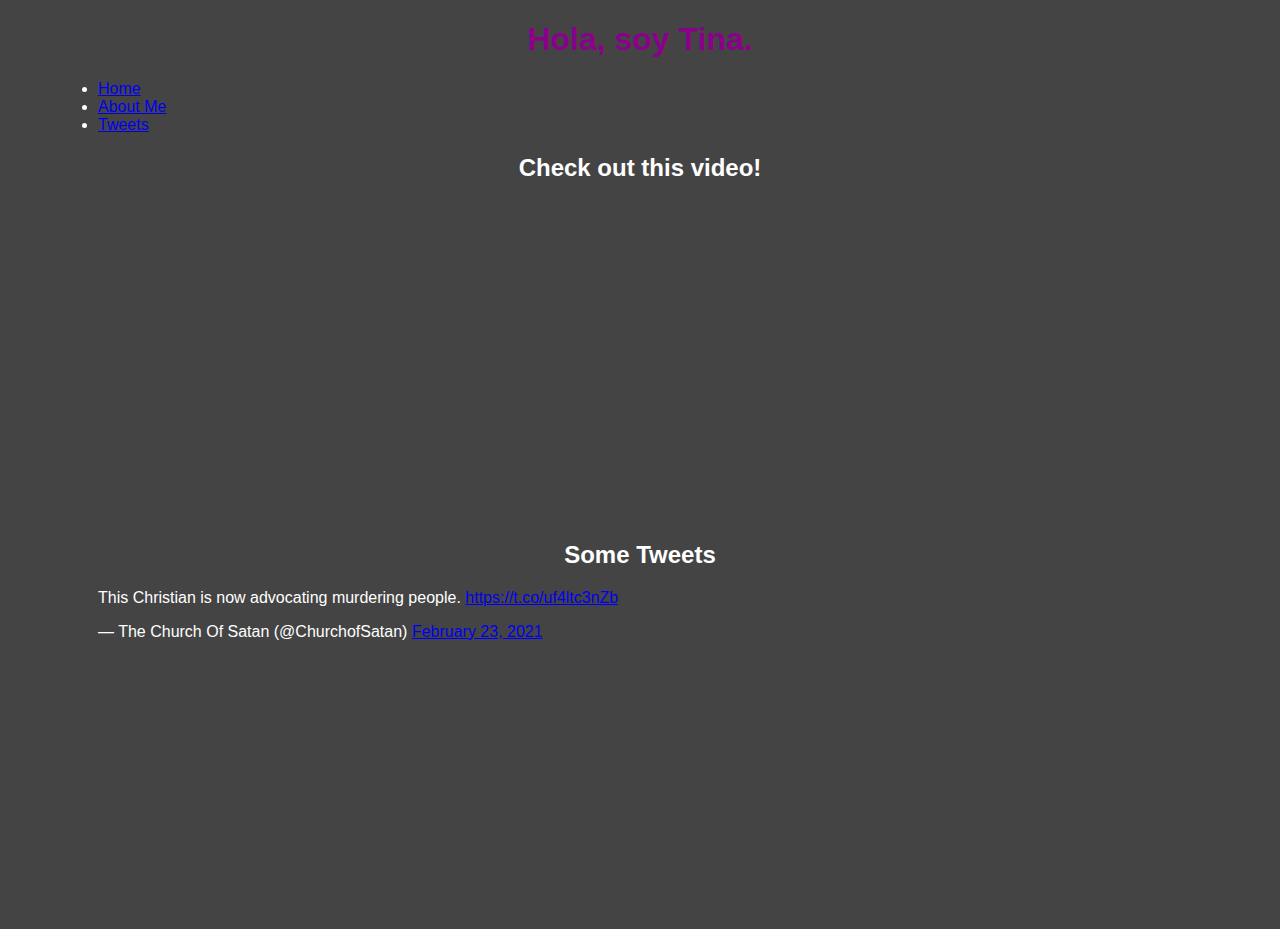
<file: aboutme.html>
<!DOCTYPE html>
<html lang="en">

<head>
    <meta charset="UTF-8">
    <meta http-equiv="X-UA-Compatible" content="IE=edge">
    <meta name="viewport" content="width=device-width, initial-scale=1.0">
    <title>Tina | About me</title>

    <link rel="stylesheet" href="./styles.css">
</head>

<body>
    <header>
        <nav>
            <h1 class="text-primary">Hola, soy Tina.</h1>

            <ul>
                <li><a href="./index.html">Home</a></li>
                <li><a href="#">About Me</a></li>
                <li><a href="./tweets.html">Tweets</a></li>
            </ul>
        </nav>
    </header>
    <main>
        <h2>Check out this video!</h2>

        <iframe width="560" height="315" src="https://www.youtube.com/embed/8iCWUvHMPxQ" frameborder="0"
                allow="accelerometer; autoplay; clipboard-write; encrypted-media; gyroscope; picture-in-picture"
                allowfullscreen></iframe>

        <h2>Some Tweets</h2>

        <blockquote class="twitter-tweet">
            <p lang="en" dir="ltr">This Christian is now advocating murdering people. <a
                   href="https://t.co/uf4ltc3nZb">https://t.co/uf4ltc3nZb</a></p>&mdash; The Church Of Satan
            (@ChurchofSatan) <a
               href="https://twitter.com/ChurchofSatan/status/1364080506921381895?ref_src=twsrc%5Etfw">February 23,
                2021</a>
        </blockquote>
        <script async src="https://platform.twitter.com/widgets.js" charset="utf-8"></script>
    </main>
    <footer></footer>
</body>

</html>
</file>
<file: styles.css>
body {
    box-sizing: border-box;
    min-height: 100vh;
    max-width: 100vw;
    padding: 0 50px;
    font-family: sans-serif;
    color: white;
    background: #444;
}

img {
    width: 100%;
    max-width: 800px;
    display: block;
    margin: 0 auto;
    /* max-width: 100px; */
}

h1,
h2,
h3,
h4,
h5,
h6 {
    text-align: center;
}

.text-primary,
.text-secondary {
    font-family: Verdana, Geneva, Tahoma, sans-serif;
}

.text-primary {
    color: darkmagenta;
}

.text-secondary {
    /* color: yellow; */
}

#principal {
    font-size: 40px;
}
</file>
